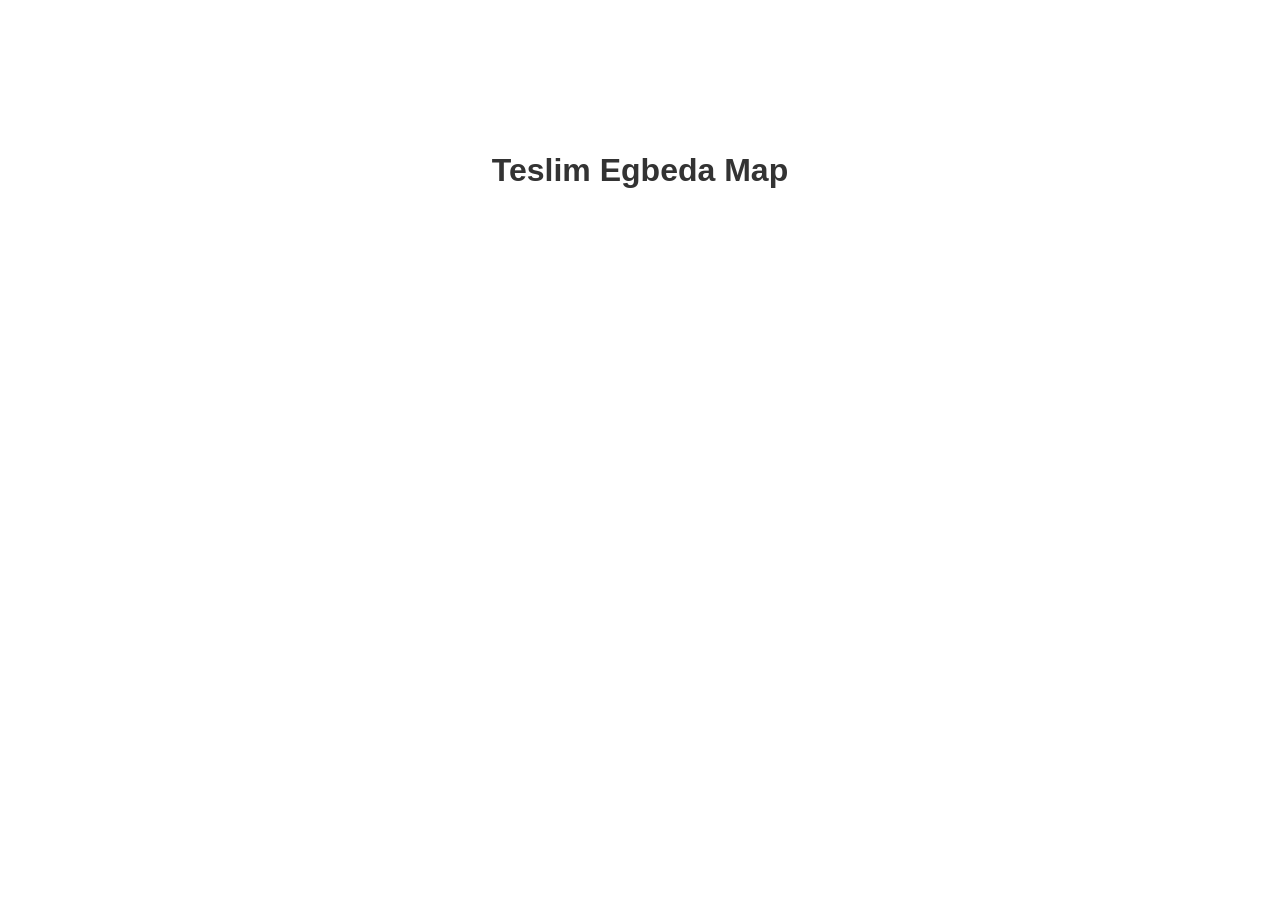
<file: eduford_img/index.html>
<!DOCTYPE html>
<html lang="en">
<head>
    <meta charset="UTF-8">
    <meta name="viewport" content="width=device-width, initial-scale=1.0">
    <title>Document</title>
    <link rel="stylesheet" href="style .css">
</head>
<body>
    <div class="container">
        <h1>Teslim Egbeda Map</h1>
        <iframe src="https://www.google.com/maps/embed?pb=!1m18!1m12!1m3!1d3963.383231909277!2d3.
        2923917743598143!3d6.59920372228028!2m3!1f0!2f0!3f0!3m2!1i1024!2i768!4f13.
        1!3m3!1m2!1s0x103b9108c675012b%3A0x7aafa013077e49c!2sEgbeda!5e0!3m2!
        1sen!2sng!4v1728499773839!5m2!1sen!2sng" width="600" height="450" 
        style="border:0;" allowfullscreen="" loading="lazy" 
        referrerpolicy="no-referrer-when-downgrade"></iframe>
    </div>
    
</body>
</html>
</file>
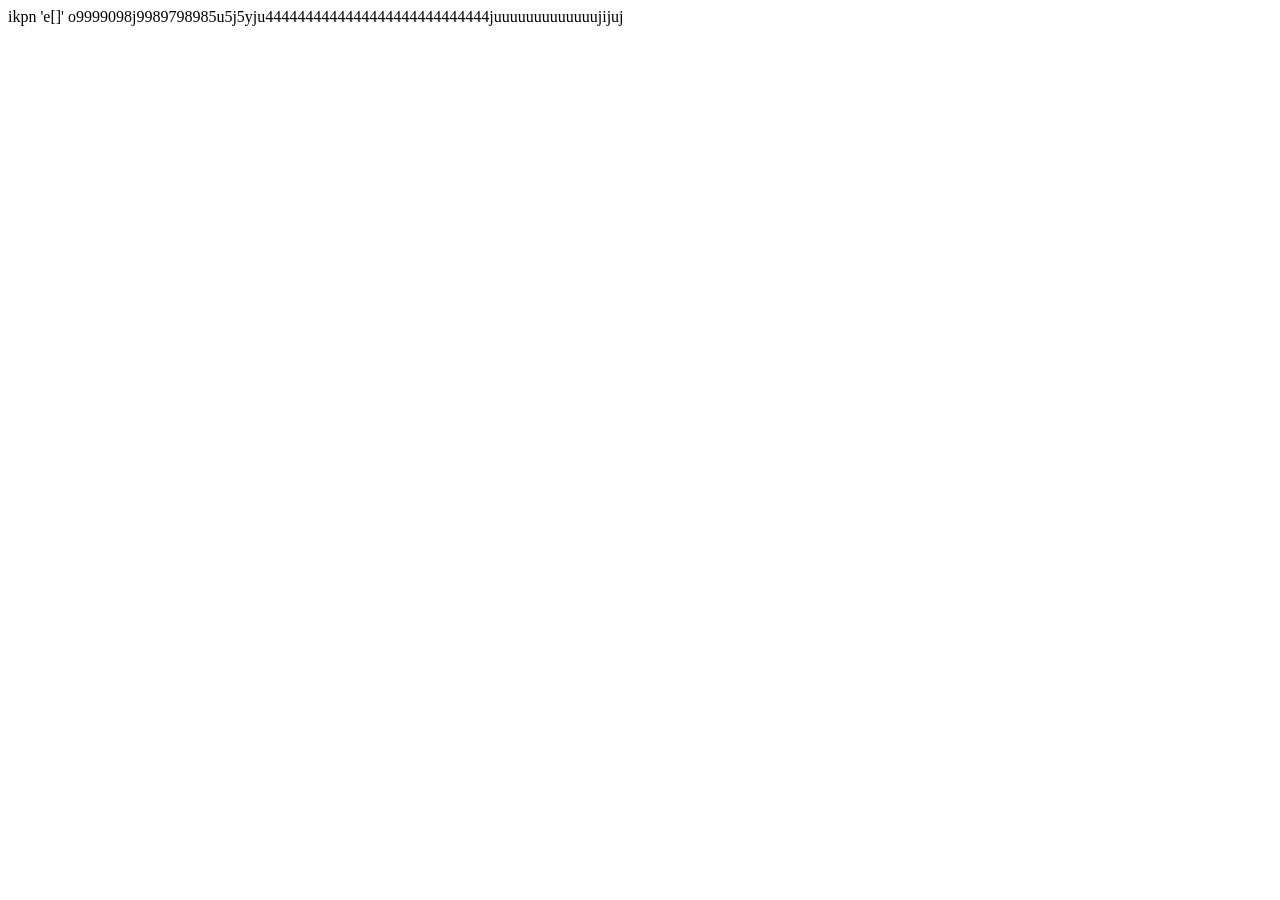
<file: eduford_img/Learn.html>
<!DOCTYPE html>
<html lang="en">
<head>
    <meta charset="UTF-8">
    <meta name="viewport" content="width=device-width, initial-scale=1.0">
    <title>my fa-first-order</title>
</head>ikpn  'e[]'
</body>o9999098j9989798985u5j5yju4444444444444444444444444444juuuuuuuuuuuuujijuj </hbbbbbbbbbbbbbbbp-----jjbs brurrrrrrrr            yjo-jkkk6oio
</file>
<file: eduford_img/style .css>
*{
    margin: 0;
    padding: 0;
    box-sizing: border-box;
    font-family: 'Poppins', sans-serif;
}

.container{
    width: 100%;
    height: 100vh;
    display: flex;
    align-items: center;
    justify-content: center;
    flex-direction: column;
}
h1{
    color: #333;
    margin-bottom: 60px;
}
iframe{
    width: 82%;
    height: 500px;
    filter: invert(100%);
}
</file>
